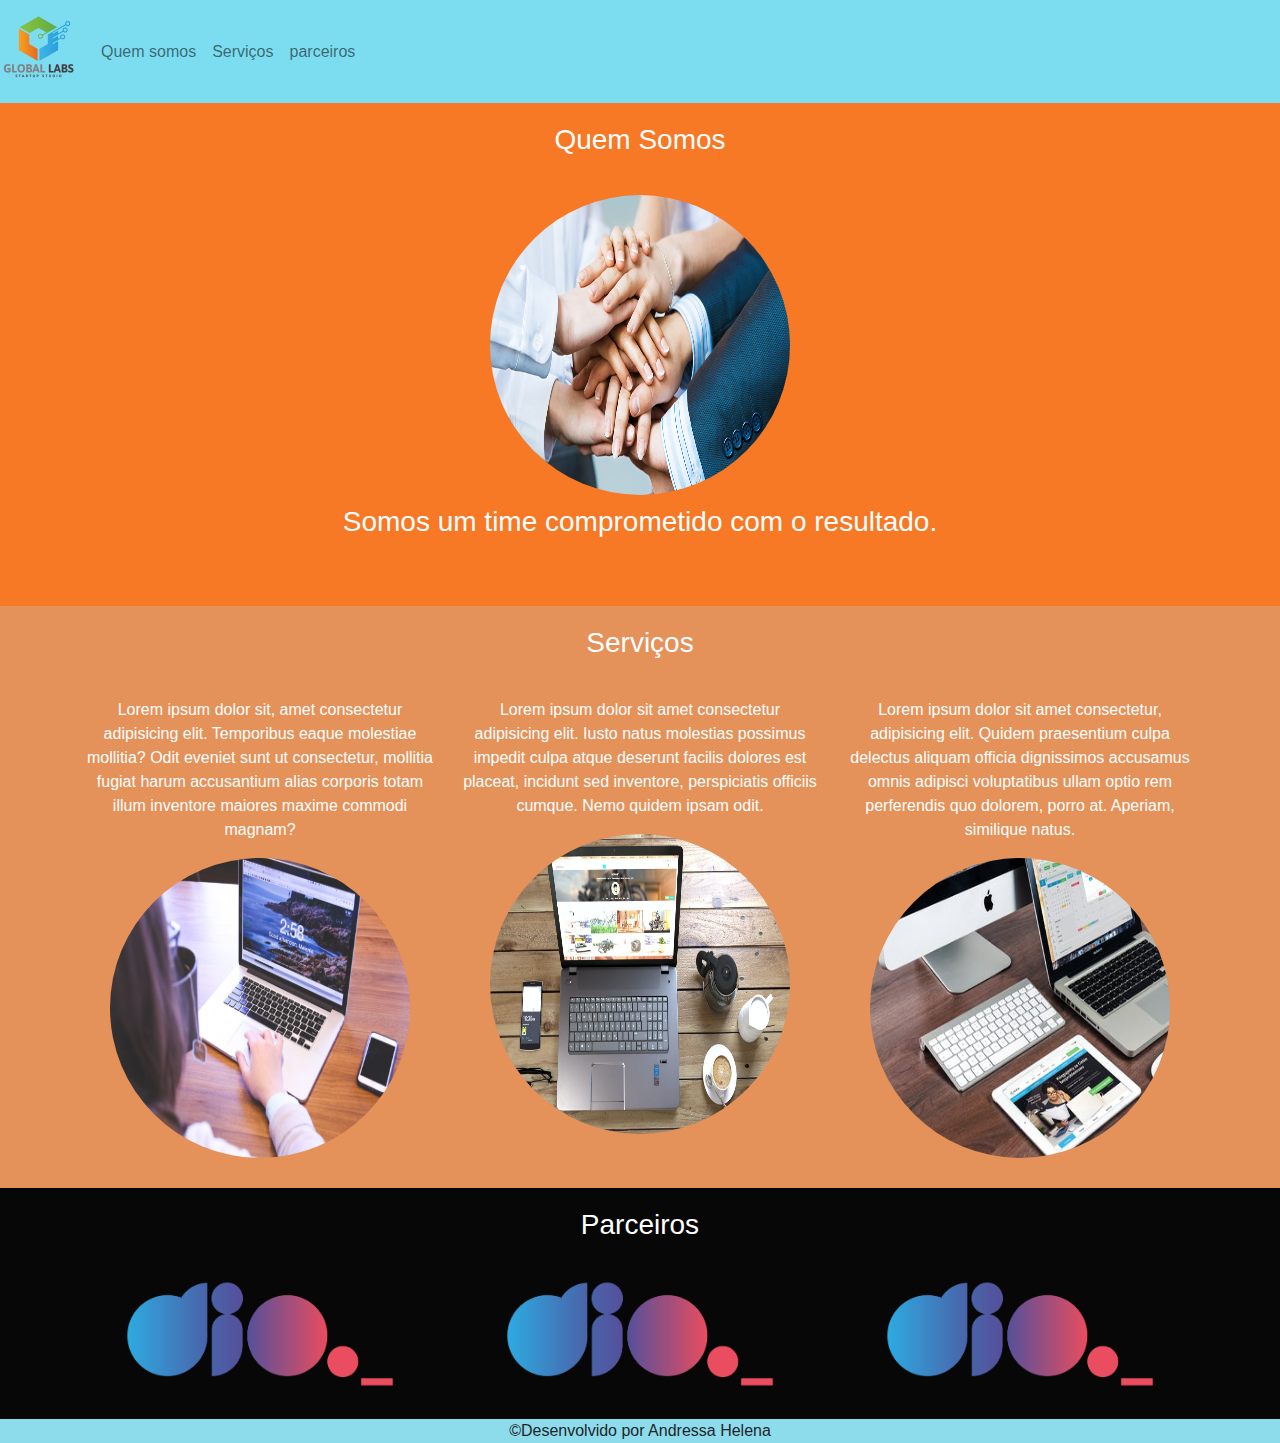
<file: index.html>
<!DOCTYPE html>

<html lang="pt-br">
    <head>
        <meta charset="UTF-8">
        <meta http-equiv="X-UA-Compatible" content="IE=edge">
        <meta name="viewport" content="width=device-width, initial-scale=1.0">
        <link rel="stylesheet" type="text/css" href="bootstrap/css/bootstrap.min.css">
        <link rel="stylesheet" type="text/css" href="css/style.css">
        <title>Minha Página</title>
    </head>
    <body>
        <nav class="navbar navbar-expand-lg navbar-light">
            <a class="navbar-brand" href="#">
                <img src="img/global.png" width="100%">
            </a>
            <div class="collapse navbar-collapse">
                <ul class="navbar-nav">
                    <li class="nav-item">
                        <a class="nav-link" href="#quemsomos">Quem somos</a>
                    </li>
                    <li class="nav-item">
                        <a class="nav-link" href="#servicos">Serviços</a>
                    </li>
                    <li class="nav-item">
                        <a class="nav-link" href="#parceiros">parceiros</a>
                    </li>
                </ul>
            </div>
        </nav>
        <section id="quemsomos">
            <div class="container-fluid quem-somos text-center margin">
                <h3 class=margin>Quem Somos</h3>
                <img src="img/time.jpg" class="rounded-circle" width="300" height="300">
                <h3 class="margin">Somos um time comprometido com o resultado.</h3>
            </div>
        </section>
        <section id="servicos">
            <div class="container-fluid text-center margin servicos">
                <h3 class="margin">Serviços</h3>
                <div class="container">
                    <div class="row align-items-start">
                        <div class="col">
                            <p>Lorem ipsum dolor sit, amet consectetur adipisicing elit. Temporibus eaque molestiae mollitia? Odit eveniet sunt ut consectetur, mollitia fugiat harum accusantium alias corporis totam illum inventore maiores maxime commodi magnam?</p>
                            <img src="img/site1.jpg" class="rounded-circle" width="300" height="300">
                        </div>
                        <div class="col">
                            <p>Lorem ipsum dolor sit amet consectetur adipisicing elit. Iusto natus molestias possimus impedit culpa atque deserunt facilis dolores est placeat, incidunt sed inventore, perspiciatis officiis cumque. Nemo quidem ipsam odit.</p>
                            <img src="img/site2.jpeg" class="rounded-circle" width="300" height="300">
                        </div>
                        <div class="col">
                            <p>Lorem ipsum dolor sit amet consectetur, adipisicing elit. Quidem praesentium culpa delectus aliquam officia dignissimos accusamus omnis adipisci voluptatibus ullam optio rem perferendis quo dolorem, porro at. Aperiam, similique natus.</p>
                            <img src="img/site3.jpeg" class="rounded-circle" width="300" height="300"> 
                        </div>
                    </div>
                </div>
            </div>
        </section>
        <section id="parceiros">
            <div class="container-fluid parceiros text-center margin">
                <h3 class="margin">Parceiros</h3>
                <div class="container">
                    <div class="row align-items-start">
                        <div class="col">
                            <img src="img/dio.png" width="80%">
                        </div>
                        <div class="col">
                            <img src="img/dio.png" width="80%">
                        </div>
                        <div class="col">
                            <img src="img/dio.png" width="80%"> 
                        </div>
                    </div>
                </div>
            </div>
        </section>
        <footer class="rodape text-center">&COPY;Desenvolvido por Andressa Helena
        </footer>
    </body>
</html>
</file>
<file: css/style.css>
body{
    font-family: Verdana, Geneva, Tahoma, sans-serif;
}
.navbar{
    background-color: #7CDCF0;
}
.quem-somos{
    background-color: #F77825;
    color:white;
}
.margin{
    padding-bottom: 30px;
    padding-top: 10px;
}
.parceiros{
    background-color: #070707;
    color:white;
    
}
.servicos{
    background-color: #e4915a;
    color:white; 
}
.rodape{
    background-color: #8ddcec;
}
</file>
